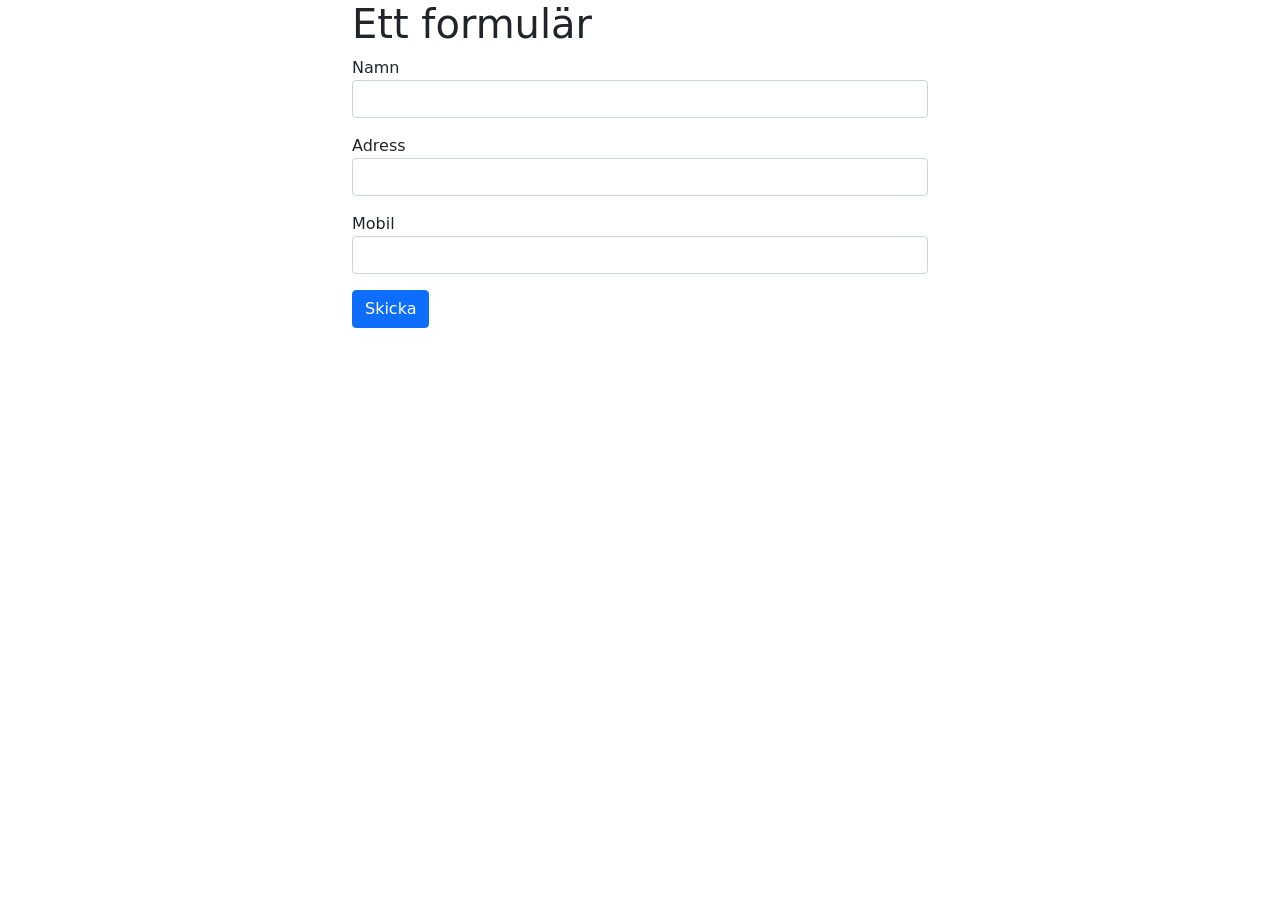
<file: forms/form1.html>
<!DOCTYPE html>
<html lang="sv">
<head>
    <meta charset="utf-8">
    <meta name="viewport" content="width=device-width, initial-scale=1">
    <title></title>
    <link rel="stylesheet" href="../bootstrap.min.css">
    <link rel="stylesheet" href="../style.css">
</head>
<body>
    <div class="container">
        <h1>Ett formulär</h1>
        <form action="spara.php" method="POST">
            <div class="mb-3">
                <label>Namn</label>
                <input class="form-control" type="text" name="namn">
            </div>
            <div class="mb-3">
                <label>Adress</label>
                <input class="form-control" type="text" name="adress">
            </div>
            <div class="mb-3">
                <label>Mobil</label>
                <input class="form-control" type="text" name="mobil">
            </div>
            <button class="btn btn-primary">Skicka</button>
        </form>
    </div>
</body>
</html>
</file>
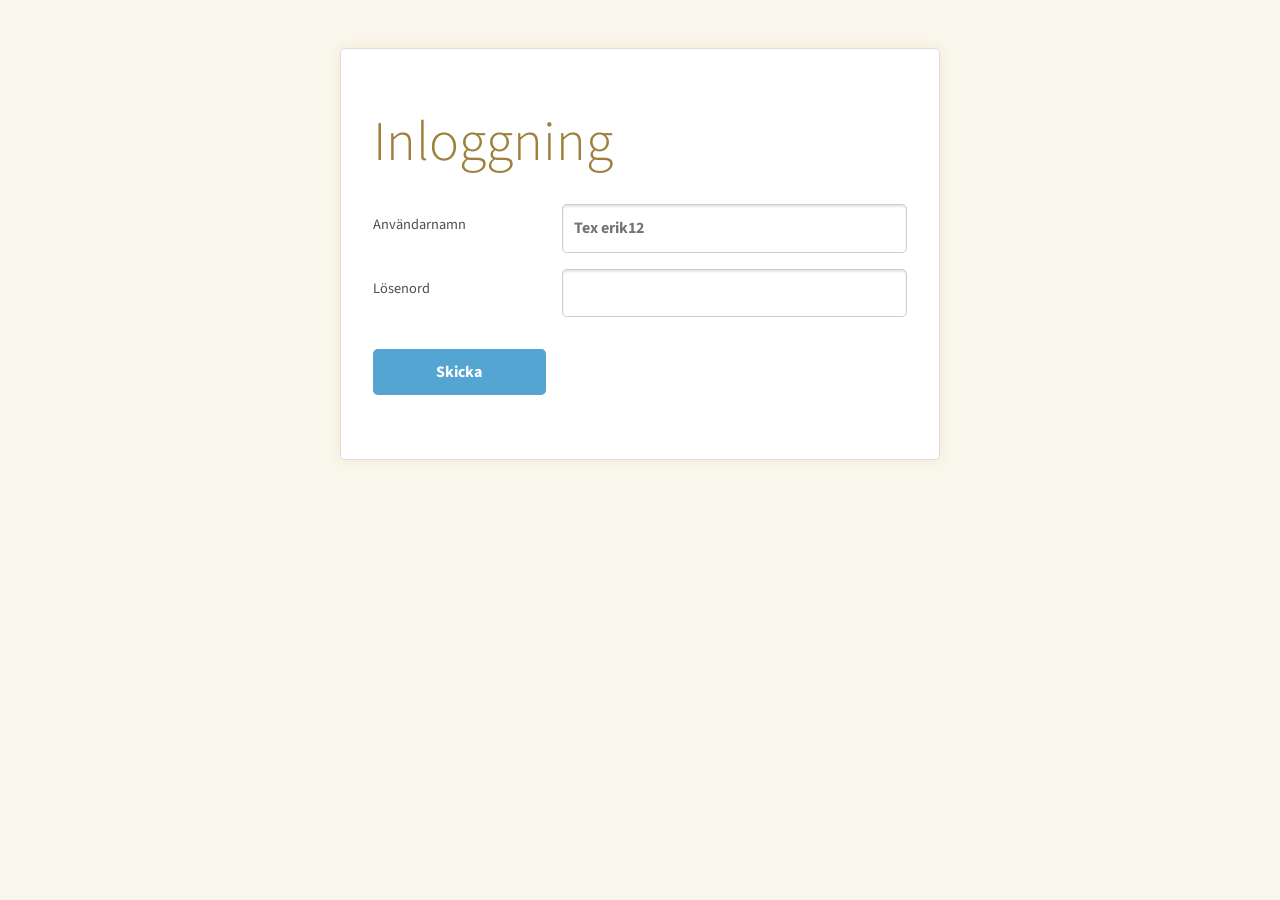
<file: labb1/formular.html>
<!DOCTYPE html>
<html lang="sv">
<head>
    <meta charset="utf-8">
    <meta name="viewport" content="width=device-width, initial-scale=1">
    <title>Inloggning</title>
    <link rel="stylesheet" href="https://stackpath.bootstrapcdn.com/bootstrap/4.3.1/css/bootstrap.min.css" integrity="sha384-ggOyR0iXCbMQv3Xipma34MD+dH/1fQ784/j6cY/iJTQUOhcWr7x9JvoRxT2MZw1T" crossorigin="anonymous">
    <link rel="stylesheet" href="style.css">
</head>
<body>
    <div class="kontainer">
        <h1 class="display-4">Inloggning</h1>
        <form class="kol2" action="login.php" method="POST">
            <label>Användarnamn</label>
            <input type="text" name="anamn" placeholder="Tex erik12" required>
            <label>Lösenord</label>
            <input type="password" name="losen" required>
            <button class="primary">Skicka</button>
        </form>
    </div>
</body>
</html>
</file>
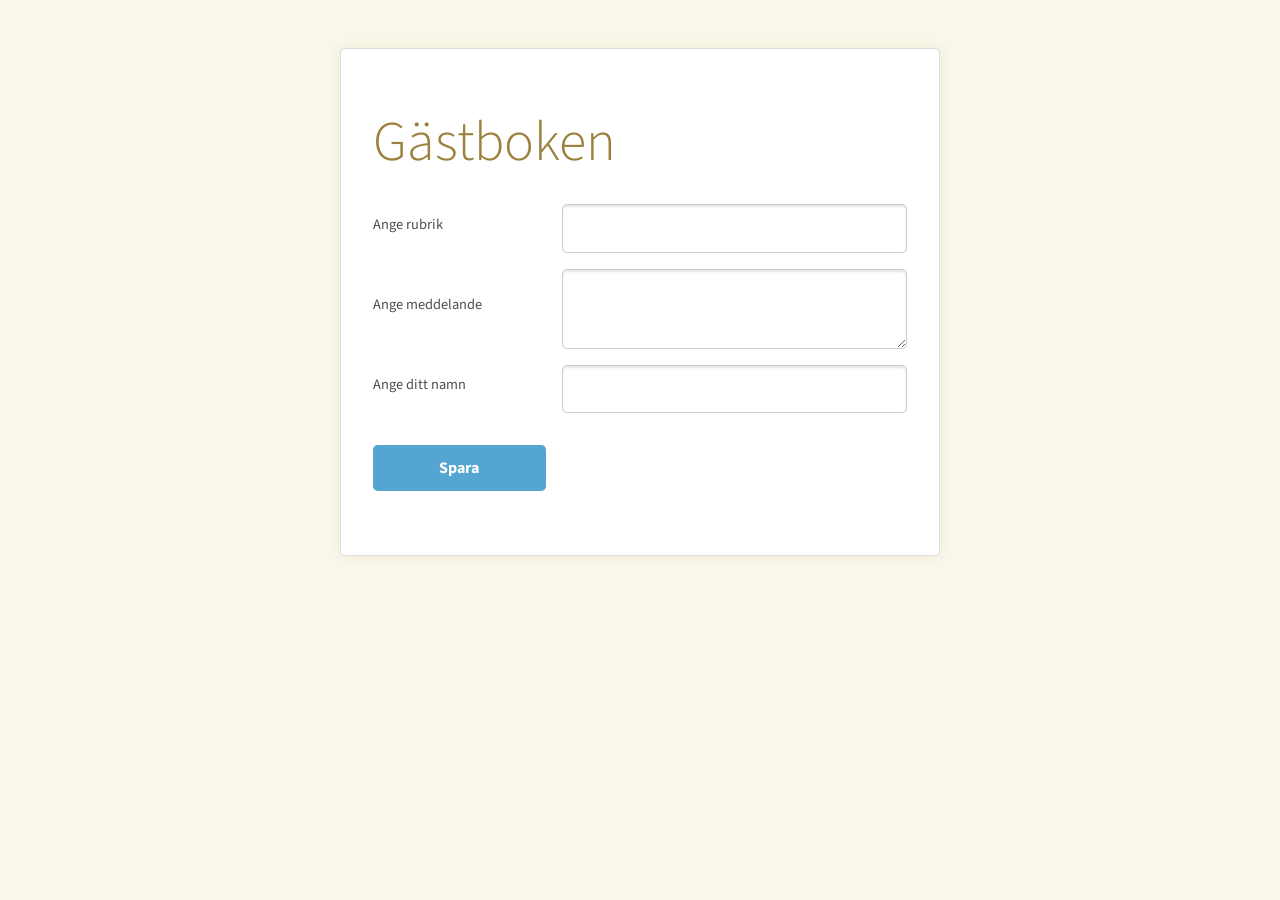
<file: labb2/gastbok.html>
<!DOCTYPE html>
<html lang="sv">
<head>
    <meta charset="utf-8">
    <meta name="viewport" content="width=device-width, initial-scale=1">
    <title>Gästboken</title>
    <link rel="stylesheet" href="https://stackpath.bootstrapcdn.com/bootstrap/4.3.1/css/bootstrap.min.css" integrity="sha384-ggOyR0iXCbMQv3Xipma34MD+dH/1fQ784/j6cY/iJTQUOhcWr7x9JvoRxT2MZw1T" crossorigin="anonymous">
    <link rel="stylesheet" href="style.css">
</head>
<body>
    <div class="kontainer">
        <h1 class="display-4">Gästboken</h1>
        <form class="kol2" action="backend.php" method="POST">
            <label>Ange rubrik</label>
            <input type="text" name="rubrik" required>
            <label>Ange meddelande</label>
            <textarea name="meddelande" required></textarea>
            <label>Ange ditt namn</label>
            <input type="text" name="namn" required>
            <button class="primary">Spara</button>
        </form>
    </div>
</body>
</html>
</file>
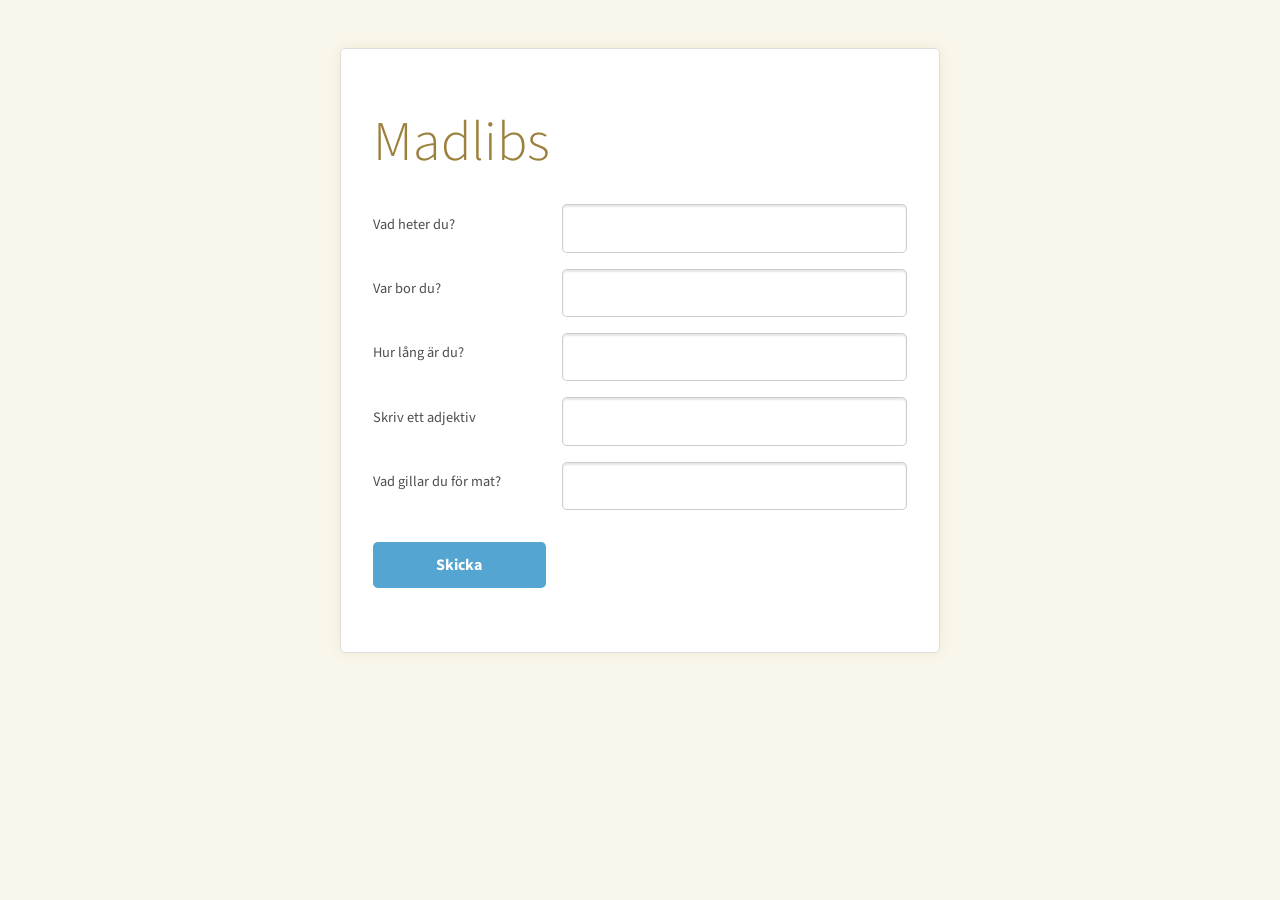
<file: madlibs/formular.html>
<!DOCTYPE html>
<html lang="sv">
<head>
    <meta charset="utf-8">
    <meta name="viewport" content="width=device-width, initial-scale=1">
    <title>Madlibs</title>
    <link rel="stylesheet" href="https://stackpath.bootstrapcdn.com/bootstrap/4.3.1/css/bootstrap.min.css" integrity="sha384-ggOyR0iXCbMQv3Xipma34MD+dH/1fQ784/j6cY/iJTQUOhcWr7x9JvoRxT2MZw1T" crossorigin="anonymous">
    <link rel="stylesheet" href="style.css">
</head>
<body>
    <div class="kontainer">
        <h1 class="display-4">Madlibs</h1>
        <form class="kol2" action="login.php" method="POST">
            <label>Vad heter du?</label>
            <input type="text" name="namn" required>
            <label>Var bor du?</label>
            <input type="text" name="bostad" required>
            <label>Hur lång är du?</label>
            <input type="text" name="längd" required>
            <label>Skriv ett adjektiv</label>
            <input type="text" name="adjektiv" required>
            <label>Vad gillar du för mat?</label>
            <input type="text" name="mat" required>
            <button class="primary">Skicka</button>
        </form>
    </div>
</body>
</html>
</file>
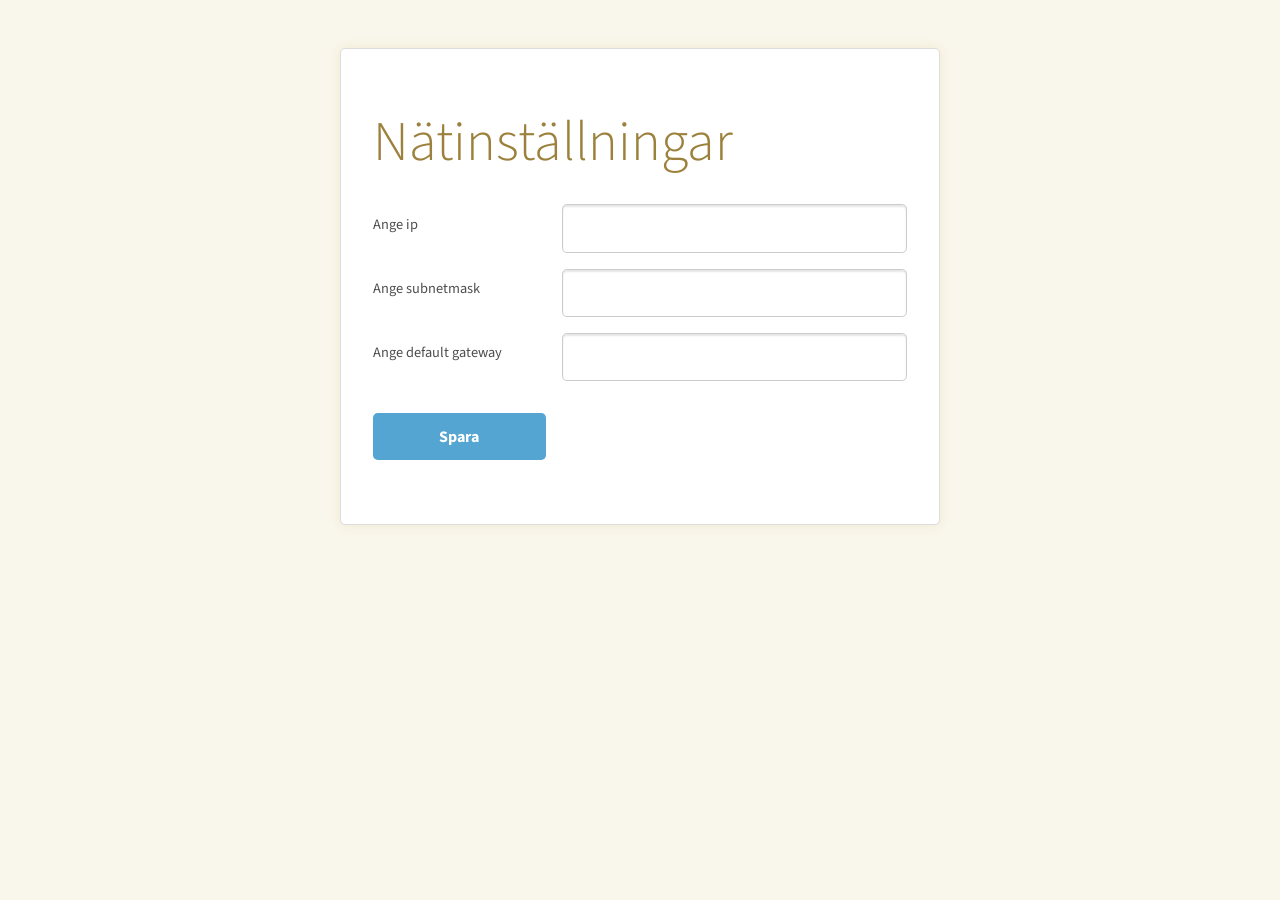
<file: net/net.html>
<!DOCTYPE html>
<html lang="sv">
<head>
    <meta charset="utf-8">
    <meta name="viewport" content="width=device-width, initial-scale=1">
    <title>Nätinställningar</title>
    <link rel="stylesheet" href="https://stackpath.bootstrapcdn.com/bootstrap/4.3.1/css/bootstrap.min.css" integrity="sha384-ggOyR0iXCbMQv3Xipma34MD+dH/1fQ784/j6cY/iJTQUOhcWr7x9JvoRxT2MZw1T" crossorigin="anonymous">
    <link rel="stylesheet" href="style.css">
</head>
<body>
    <div class="kontainer">
        <h1 class="display-4">Nätinställningar</h1>
        <form class="kol2" action="backend.php" method="POST">
            <label>Ange ip</label>
            <input type="text" name="ip" required>
            <label>Ange subnetmask</label>
            <input type="text" name="subnetmask" required>
            <label>Ange default gateway</label>
            <input type="text" name="gw" required>
            <button class="primary">Spara</button>
        </form>
    </div>
</body>
</html>
</file>
<file: style.css>
.container {
    width: 600px;
}
</file>
<file: labb1/style.css>
@import url('https://fonts.googleapis.com/css?family=Source+Sans+Pro&display=swap');

/* Enkel CSS-reset */
html {
    box-sizing: border-box;
}
*, *:before, *:after {
    box-sizing: inherit;
}
body, h1, h2, h3, h4, h5, h6, p, ul {
    margin: 0;
    padding: 0;
}

body {
    background: #F9F6EB;
}
.kontainer {
    width: 600px;
    padding: 2em;
    margin: 3em auto;
    background: #fff;
    border-radius: 5px;
    font-family: 'Source Sans Pro', sans-serif;
    border: 1px solid #ddd;
    box-shadow: 0 0 12px #f0e9d1;
    color: #4e4e4e;
}
.kol2 {
    margin: 1em 0;
    display: grid;
    grid-template-columns: 1fr 2fr;
    grid-gap: 1em;
}
.kol3 {
    margin: 1em 0;
    display: grid;
    grid-template-columns: 1fr 2fr 1fr;
    grid-gap: 1em;
}
form {
    margin: 1em 0;
    color: #4e4e4e;
}
label {
    text-align: right;
    align-self: center;
    font-size: 0.9em;
}
input, textarea {
    padding: 0.7em;
    border-radius: 0.3em;
    border: 1px solid #ccc;
    font-weight: bold;
    box-shadow: inset 0 2px 2px rgba(0, 0, 0, 0.1);
}
textarea {
    height: 5em;
    width: 100%;
}
button {
    margin: 1em 0;
    padding: 0.7em;
    border-radius: 0.3em;
    border: none;
    font-weight: bold;
    color: #FFF;
    background-color: #55a5d2;
}
h1, h2, h3 {
    color: #9c813d;
}
h1, h2, h3, p {
    margin: 0.5em 0;
}
h3 {
    margin-top: 2em;
}

table {
    width: 100%;
    border-collapse: collapse;
    margin: 2em 0;
}
th, td {
    padding: 0.5em;
    text-align: left;
}
th {
    background: #305A85;
    color: #FFF;
}
tr:nth-child(even) {
    background: #E6F2F8;
}
tr:nth-child(odd) {
    background: #FFF;
}
table .fa {
    color: #55a5d2;
}
table img {
    width: 50px;
}
form img {
    width: 30px;
}
form label {
    display: flex;
    align-items:center;
}
form span {
    padding: 10px;
}
</file>
<file: labb2/style.css>
@import url('https://fonts.googleapis.com/css?family=Source+Sans+Pro&display=swap');

/* Enkel CSS-reset */
html {
    box-sizing: border-box;
}
*, *:before, *:after {
    box-sizing: inherit;
}
body, h1, h2, h3, h4, h5, h6, p, ul {
    margin: 0;
    padding: 0;
}

body {
    background: #F9F6EB;
}
.kontainer {
    width: 600px;
    padding: 2em;
    margin: 3em auto;
    background: #fff;
    border-radius: 5px;
    font-family: 'Source Sans Pro', sans-serif;
    border: 1px solid #ddd;
    box-shadow: 0 0 12px #f0e9d1;
    color: #4e4e4e;
}
.kol2 {
    margin: 1em 0;
    display: grid;
    grid-template-columns: 1fr 2fr;
    grid-gap: 1em;
}
.kol3 {
    margin: 1em 0;
    display: grid;
    grid-template-columns: 1fr 2fr 1fr;
    grid-gap: 1em;
}
form {
    margin: 1em 0;
    color: #4e4e4e;
}
label {
    text-align: right;
    align-self: center;
    font-size: 0.9em;
}
input, textarea {
    padding: 0.7em;
    border-radius: 0.3em;
    border: 1px solid #ccc;
    font-weight: bold;
    box-shadow: inset 0 2px 2px rgba(0, 0, 0, 0.1);
}
textarea {
    height: 5em;
    width: 100%;
}
button {
    margin: 1em 0;
    padding: 0.7em;
    border-radius: 0.3em;
    border: none;
    font-weight: bold;
    color: #FFF;
    background-color: #55a5d2;
}
h1, h2, h3 {
    color: #9c813d;
}
h1, h2, h3, p {
    margin: 0.5em 0;
}
h3 {
    margin-top: 2em;
}

table {
    width: 100%;
    border-collapse: collapse;
    margin: 2em 0;
}
th, td {
    padding: 0.5em;
    text-align: left;
}
th {
    background: #305A85;
    color: #FFF;
}
tr:nth-child(even) {
    background: #E6F2F8;
}
tr:nth-child(odd) {
    background: #FFF;
}
table .fa {
    color: #55a5d2;
}
table img {
    width: 50px;
}
form img {
    width: 30px;
}
form label {
    display: flex;
    align-items:center;
}
form span {
    padding: 10px;
}
</file>
<file: madlibs/style.css>
@import url('https://fonts.googleapis.com/css?family=Source+Sans+Pro&display=swap');

/* Enkel CSS-reset */
html {
    box-sizing: border-box;
}
*, *:before, *:after {
    box-sizing: inherit;
}
body, h1, h2, h3, h4, h5, h6, p, ul {
    margin: 0;
    padding: 0;
}

body {
    background: #F9F6EB;
}
.kontainer {
    width: 600px;
    padding: 2em;
    margin: 3em auto;
    background: #fff;
    border-radius: 5px;
    font-family: 'Source Sans Pro', sans-serif;
    border: 1px solid #ddd;
    box-shadow: 0 0 12px #f0e9d1;
    color: #4e4e4e;
}
.kol2 {
    margin: 1em 0;
    display: grid;
    grid-template-columns: 1fr 2fr;
    grid-gap: 1em;
}
.kol3 {
    margin: 1em 0;
    display: grid;
    grid-template-columns: 1fr 2fr 1fr;
    grid-gap: 1em;
}
form {
    margin: 1em 0;
    color: #4e4e4e;
}
label {
    text-align: right;
    align-self: center;
    font-size: 0.9em;
}
input, textarea {
    padding: 0.7em;
    border-radius: 0.3em;
    border: 1px solid #ccc;
    font-weight: bold;
    box-shadow: inset 0 2px 2px rgba(0, 0, 0, 0.1);
}
textarea {
    height: 5em;
    width: 100%;
}
button {
    margin: 1em 0;
    padding: 0.7em;
    border-radius: 0.3em;
    border: none;
    font-weight: bold;
    color: #FFF;
    background-color: #55a5d2;
}
h1, h2, h3 {
    color: #9c813d;
}
h1, h2, h3, p {
    margin: 0.5em 0;
}
h3 {
    margin-top: 2em;
}

table {
    width: 100%;
    border-collapse: collapse;
    margin: 2em 0;
}
th, td {
    padding: 0.5em;
    text-align: left;
}
th {
    background: #305A85;
    color: #FFF;
}
tr:nth-child(even) {
    background: #E6F2F8;
}
tr:nth-child(odd) {
    background: #FFF;
}
table .fa {
    color: #55a5d2;
}
table img {
    width: 50px;
}
form img {
    width: 30px;
}
form label {
    display: flex;
    align-items:center;
}
form span {
    padding: 10px;
}
</file>
<file: net/style.css>
@import url('https://fonts.googleapis.com/css?family=Source+Sans+Pro&display=swap');

/* Enkel CSS-reset */
html {
    box-sizing: border-box;
}
*, *:before, *:after {
    box-sizing: inherit;
}
body, h1, h2, h3, h4, h5, h6, p, ul {
    margin: 0;
    padding: 0;
}

body {
    background: #F9F6EB;
}
.kontainer {
    width: 600px;
    padding: 2em;
    margin: 3em auto;
    background: #fff;
    border-radius: 5px;
    font-family: 'Source Sans Pro', sans-serif;
    border: 1px solid #ddd;
    box-shadow: 0 0 12px #f0e9d1;
    color: #4e4e4e;
}
.kol2 {
    margin: 1em 0;
    display: grid;
    grid-template-columns: 1fr 2fr;
    grid-gap: 1em;
}
.kol3 {
    margin: 1em 0;
    display: grid;
    grid-template-columns: 1fr 2fr 1fr;
    grid-gap: 1em;
}
form {
    margin: 1em 0;
    color: #4e4e4e;
}
label {
    text-align: right;
    align-self: center;
    font-size: 0.9em;
}
input, textarea {
    padding: 0.7em;
    border-radius: 0.3em;
    border: 1px solid #ccc;
    font-weight: bold;
    box-shadow: inset 0 2px 2px rgba(0, 0, 0, 0.1);
}
textarea {
    height: 5em;
    width: 100%;
}
button {
    margin: 1em 0;
    padding: 0.7em;
    border-radius: 0.3em;
    border: none;
    font-weight: bold;
    color: #FFF;
    background-color: #55a5d2;
}
h1, h2, h3 {
    color: #9c813d;
}
h1, h2, h3, p {
    margin: 0.5em 0;
}
h3 {
    margin-top: 2em;
}

table {
    width: 100%;
    border-collapse: collapse;
    margin: 2em 0;
}
th, td {
    padding: 0.5em;
    text-align: left;
}
th {
    background: #305A85;
    color: #FFF;
}
tr:nth-child(even) {
    background: #E6F2F8;
}
tr:nth-child(odd) {
    background: #FFF;
}
table .fa {
    color: #55a5d2;
}
table img {
    width: 50px;
}
form img {
    width: 30px;
}
form label {
    display: flex;
    align-items:center;
}
form span {
    padding: 10px;
}
</file>
